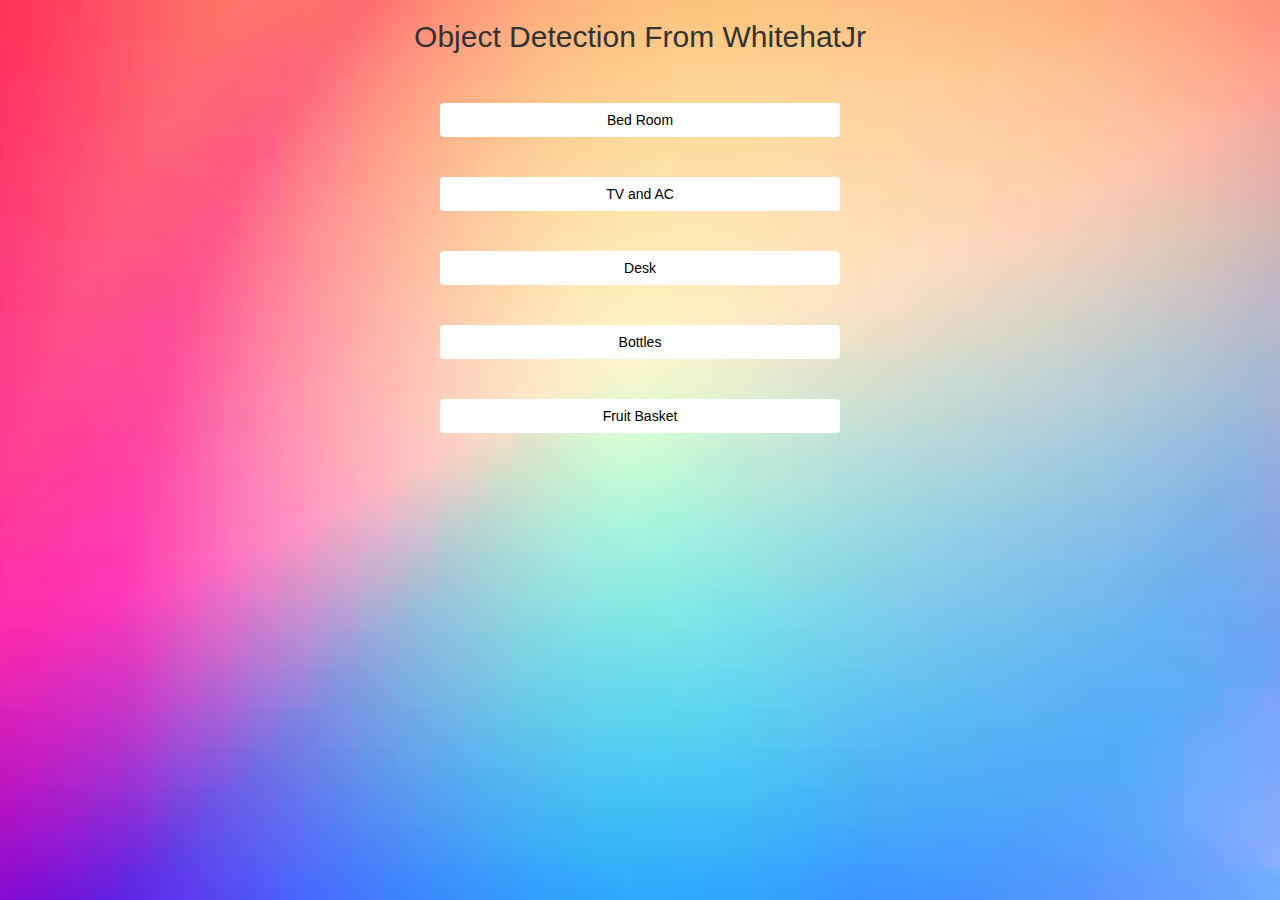
<file: index.html>
<html>
<head>

	<title>Object Detection</title>
  <meta name="viewport" content="width=device-width, initial-scale=1.0">
  <link rel="stylesheet" href="https://maxcdn.bootstrapcdn.com/bootstrap/3.4.0/css/bootstrap.min.css">
  <script src="https://ajax.googleapis.com/ajax/libs/jquery/3.4.1/jquery.min.js"></script>
  <script src="https://maxcdn.bootstrapcdn.com/bootstrap/3.4.0/js/bootstrap.min.js"></script>
<style>
body
{
background-position: center;
background-size: cover;
}
a
{
font-size: 20px;
width: 400px;
border-radius: 30px;
background-color: white;
color: black;
}
</style>
</head>

<body background="background.jpeg">
<center>
  <h2 >Object Detection From WhitehatJr</h2>
    <br><br>
    <a href="bed_room.html" class="btn ">Bed Room</a>
    <br> <br><br>
    <a href="tv.html" class="btn ">TV and AC</a>
    <br> <br><br>
  <a href="desk.html" class="btn ">Desk</a>
  <br> <br><br>
  <a href="bottle.html" class="btn ">Bottles</a>
  <br> <br><br>
  <a href="fruit.html" class="btn ">Fruit Basket</a>
</center>

</body>

</html>
</file>
